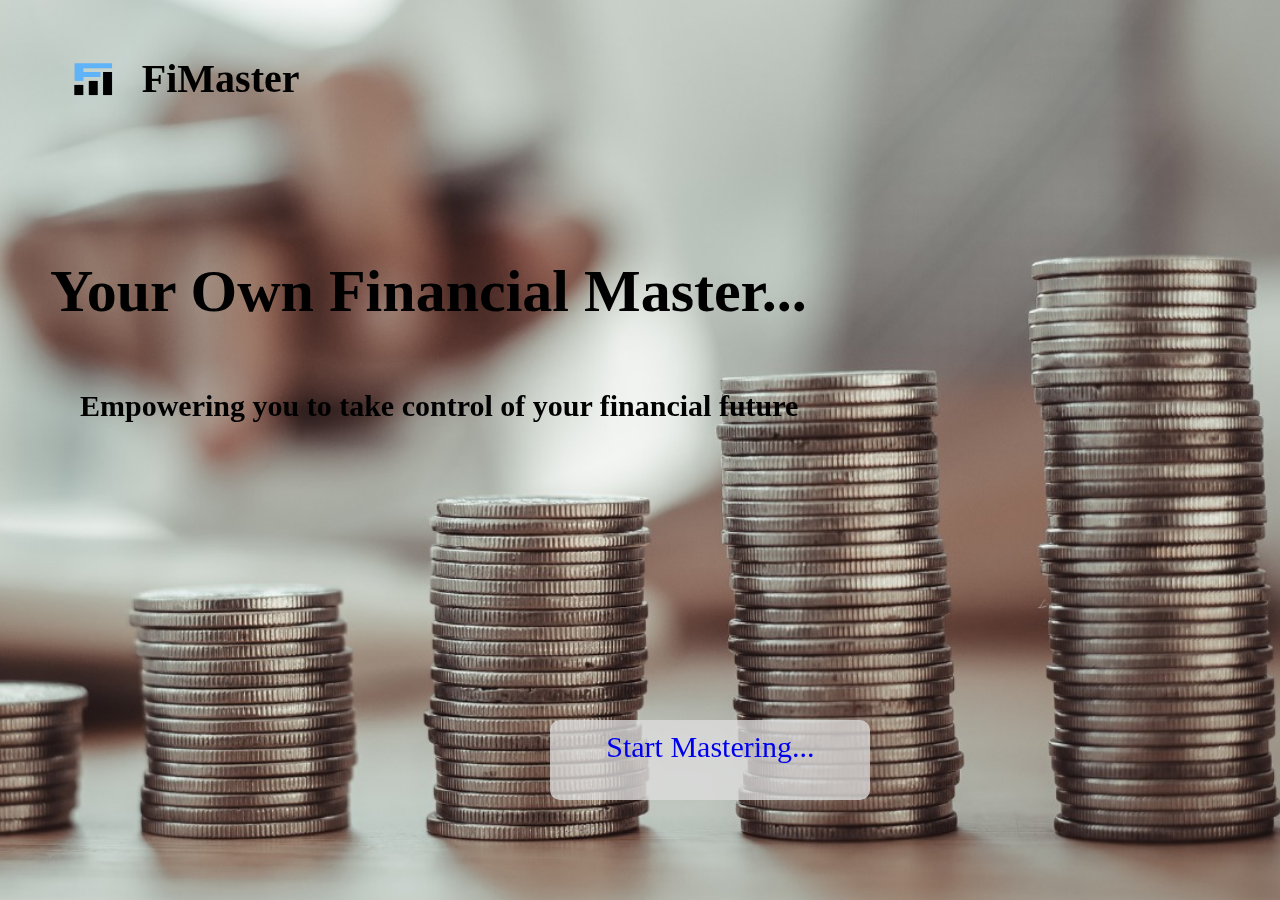
<file: homepage.html>
<!DOCTYPE html>
<html lang="en">
<head>
    <meta charset="UTF-8">
    <meta name="viewport" content="width=device-width, initial-scale=1.0">
    <title>Home Page</title>
    <link rel="stylesheet" href="style2.css">
</head>
<body>
    <div class="mainContainer">
        <div class="title">
            <div class="logo"></div>
            <div class="maintitle">FiMaster</div>
        </div>
        <div class="content">
            <div class="c1">Your Own Financial Master...</div>
            <div class="c2">Empowering you to take control of your financial future</div>
        </div>
    <a href="ques.html">Start Mastering...</a>
    </div>
    
</body>
</html>
</file>
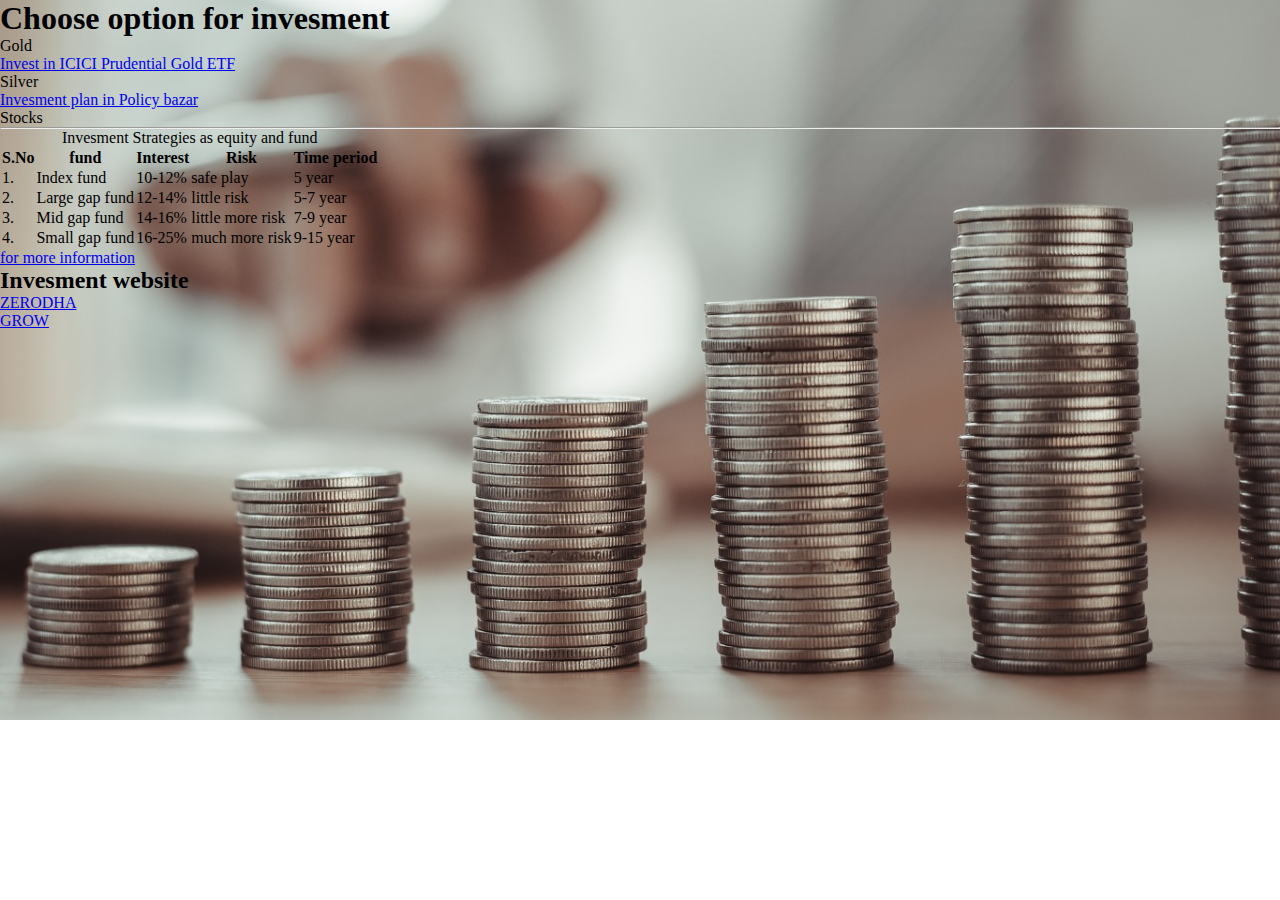
<file: index3.html>
<!DOCTYPE html>
<html lang="en">

<head>
    <link rel="stylesheet" type="text/css" href="style3.css">
    </head>

    <meta charset="UTF-8">
    <meta name="viewport" content="width=device-width, initial-scale=1.0">
    <title>Document</title>




<body background="image.jpeg">
    
    <header>
        <nav>
            <h1>
                Choose option for invesment
            </h1>
            <ul type="disc">
                <li>Gold</li>
                <section><a
                        href="https://www.googleadservices.com/pagead/aclk?sa=L&ai=DChcSEwj6uMr5pvaBAxWBLYMDHUciAQIYABABGgJzZg&gclid=CjwKCAjw-KipBhBtEiwAWjgwrB43hHCfto0Qwbn0LJeSNgrRjEL7c571DxymrAe3I4k2EG0r1EGuKhoCxDAQAvD_BwE&ohost=www.google.com&cid=CAESVeD2ws738XKbtzF2hPEL0mKTmTbosQhECQMRhXNCLkI_LjqW1e39kcfAh4xaoMrSat03-EjDGM_Y5DaHN-akAw8HEuFgkO1D9DK_c3NwB0ckDxN1RAY&sig=AOD64_1Xpt5eu-U48gTIrNPLeK9utj0ssw&q&adurl&ved=2ahUKEwiSqcX5pvaBAxX-SWwGHbMxBbIQ0Qx6BAgKEAE"
                        alt="i">Invest in ICICI Prudential Gold ETF </a>

                </section>
                <li>Silver</li>
                <section>
                    <a
                        href="https://www.googleadservices.com/pagead/aclk?sa=L&ai=DChcSEwjiudbjqvaBAxXLo2YCHZ6aCfsYABAAGgJzbQ&gclid=CjwKCAjw-KipBhBtEiwAWjgwrBrdft6swDweWIbkx-LljvexP9JdKszrwNDyBNMACcol-yHePd6TLBoC_eEQAvD_BwE&ohost=www.google.com&cid=CAESVeD2zOTy7mRYvZSiz7cx6iWgx3LQ7nxsd7QOzvBGhP_d32-mz6I4iB385Ds45QydZxAX0tjKCKQ2jpJ9y7cpHFc9ZFMZU80bGbI7xIr0Trj7SJCdCeY&sig=AOD64_2lCsGCx-4FIJrHzSdwsQhFRqAnJg&q&adurl&ved=2ahUKEwiEktHjqvaBAxUYcGwGHTtnBnIQ0Qx6BAgJEAE">Invesment
                        plan in Policy bazar</a>

                </section>

                <li>Stocks</li>
                <div>
                    <table>
                        <caption>Invesment Strategies as equity and fund </caption>
                        <thead>
                            <tr>
                                <th>S.No</th>

                                <th>fund</th>

                                <th>Interest</th>

                                <th>Risk</th>


                                <th>Time period</th>

                            </tr>

                            <tr>
                                <td>1.</td>
                                <td>Index fund </td>


                                <td>10-12%</td>



                                <td>safe play</td>



                                <td>5 year</td>
                                <hr>

                            </tr>
                            <tr>
                                <td>
                                    2.
                                </td>
                                <td>Large gap fund</td>
                                <td> 12-14%</td>
                                <td>little risk</td>
                                <td>5-7 year</td>

                            </tr>
                            <tr>
                                <td>3.</td>
                                <td>Mid gap fund</td>
                                <td>14-16%</td>
                                <td>little more risk</td>
                                <td>7-9 year</td>
                            </tr>
                            <tr>
                                <td>4.
                                </td>
                                <td>Small gap fund</td>
                                <td>16-25%</td>
                                <td>much more risk</td>
                                <td>9-15 year</td>

                            </tr>


                        </thead>
                    </table>
                </div>



            </ul>
        </nav>
    </header>
    <main>
        <section>

            <a href="https://zerodha.com/varsity/">for more information</a>
            <h2>Invesment website</h2>
            <a href="https://zerodha.com/">ZERODHA</a><br>
            <a href="https://groww.in/">GROW</a>
            





            <section>

            </section>

        </section>
    </main>
    <script>
        window.addEventListener('mouseover', initLandbot, { once: true });
        window.addEventListener('touchstart', initLandbot, { once: true });
        var myLandbot;
        function initLandbot() {
          if (!myLandbot) {
            var s = document.createElement('script');s.type = 'text/javascript';s.async = true;
            s.addEventListener('load', function() {
              var myLandbot = new Landbot.Livechat({
                configUrl: 'https://storage.googleapis.com/landbot.online/v3/H-1748760-PNWSE7FIBCNVX5W3/index.json',
              });
            });
            s.src = 'https://cdn.landbot.io/landbot-3/landbot-3.0.0.js';
            var x = document.getElementsByTagName('script')[0];
            x.parentNode.insertBefore(s, x);
          }
        }
        </script>
    
</body>
</head>

</html>
</file>
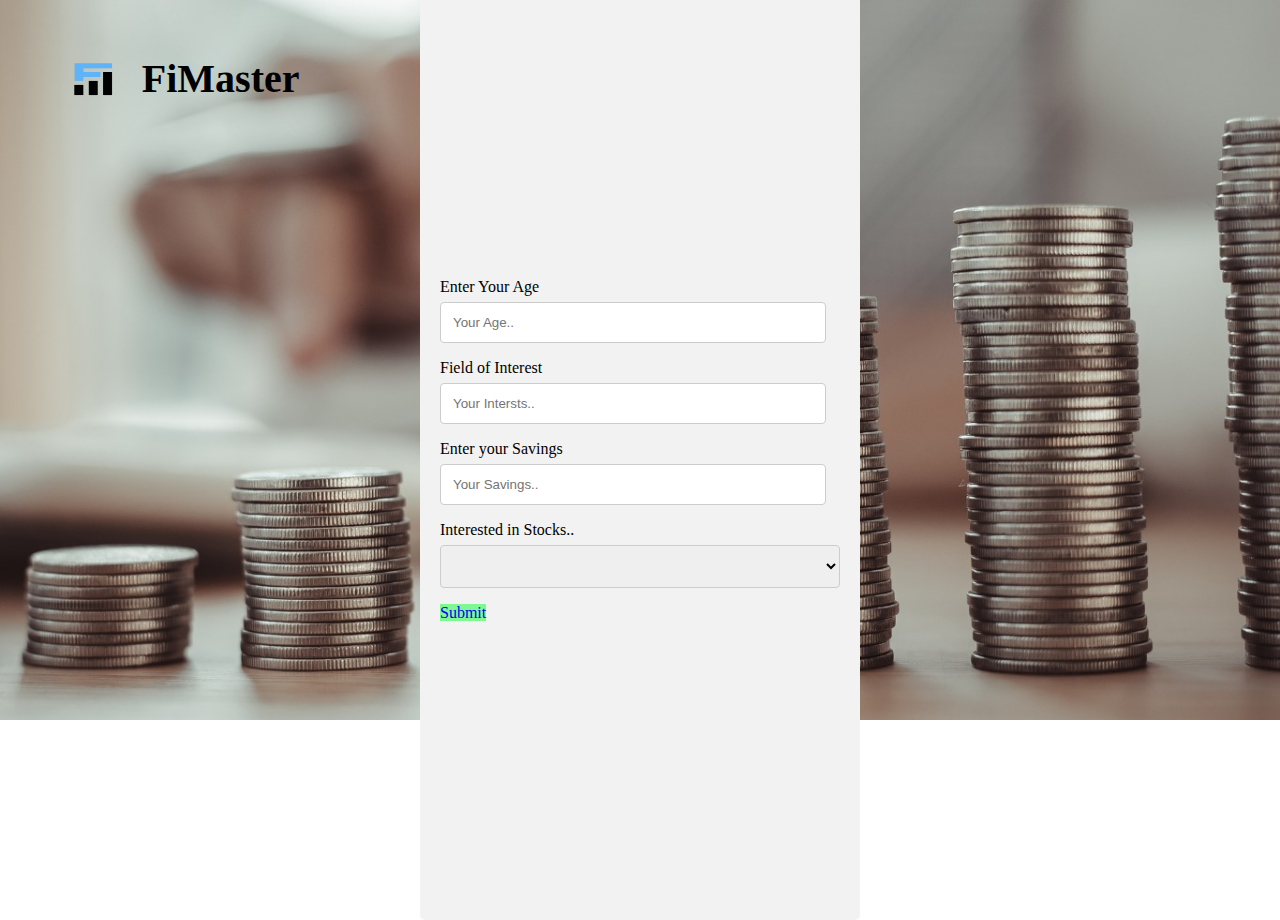
<file: ques.html>
<!DOCTYPE html>
<html lang="en">
<head>
    <meta charset="UTF-8">
    <meta name="viewport" content="width=device-width, initial-scale=1.0">
    <title>Document</title>
    <link rel="stylesheet" href="ques.css">
</head>
<body>
  <div class="title">
    <div class="logo"></div>
    <div class="maintitle">FiMaster</div>
  </div>
    <div class="container">
        <form action="action_page.php">
      
          <label for="fname">Enter Your Age</label>
          <input type="text" id="info" name="age" placeholder="Your Age..">
      
          <label for="name">Field of Interest</label>
          <input type="text" id="info" name="interst" placeholder="Your Intersts..">

          <label for="lname">Enter your Savings</label>
          <input type="text" id="info" name="interst" placeholder="Your Savings..">
      
          <label for="country">Interested in Stocks..</label>
          <select id="interest" name="interest">
            <option value="blank"></option>
            <option value="yes">Yes</option>
            <option value="no">No</option>
          </select>
          <!-- <a href="homepage.html"><input type="submit" value="Submit"></a> -->
          <a href="index3.html" class="button" target="_blank"> Submit</a>
      
        </form>
      </div>
</body>
</html>
</file>
<file: style2.css>
*{
    box-sizing:"border-box";
}
.mainContainer{
    background-image: url("image.jpeg");
    background-repeat: no-repeat;
    background-size: cover;
    background-position: center;
    position: fixed;
    top: 0;
    left: 0;
     /* border-color: 2px solid black;  */
     height: 100%;
    width:100%;
    z-index: -1;
} 
 .title{
    display:flex;
    flex-direction: row;
    /* border:2px solid black; */
    width:30%;
    margin:50px;
 }

.logo{
    margin:5px;
    background-image: url("logooooooooo.png");
    background-repeat: no-repeat;
    background-size: 50px 40px;
    background-position: center; 
    /* border:2px solid blue;  */
    font-size:40px;
    width:20%;
    z-index: -1;
} 
.maintitle{
    margin:5px;
     /* border:2px solid blue;  */
    font-weight: bolder;
    font-size: 40px;
}
.content{
    margin-top:150px;
    margin-left: 50px;
    margin-right: 50px;
    width:60%;
    height:40%;
    /* border:2px solid black; */
    font-size: larger;
    font-weight: bolder;
    display:flex;
    flex-direction: column;
}
.c1{
    padding-bottom:33px;
    margin: 0px;
    width:100%;
    font-size: 60px;
    /* text-align:center; */
}
.c2{
    padding:30px;
    width:100%;
    font-size: 30px;
    text-align: left;
} 
/* a{
    margin:20px;
    margin-left:700px;
    width: 150px;
    text-align: center;
    height: 60px;
    cursor:pointer;
    font-size: 18px;
    border: 2px solid #007bff;
    border-radius: 10px; */

/* } */

 a{
    background-color: rgba(220, 220, 220, 0.786);
    text-decoration: none;
    border-radius: 50px;
    position: absolute;
    top: 80%;
    left: 43%;
    width: 300px;
    height: 60px;
    cursor: pointer;
    font-size: 30px;
    text-align: center;
    padding: 10px;
    border-radius: 10px;
 }
</file>
<file: style3.css>
*{
    margin: 0;
    padding: 0;
}
html,body{
    background-repeat: no-repeat;
    background-size: cover;
}
.background-example {
    /* Set the background image using the URL of the image file */
    background-image:url("image.jpeg");
  
    /* You can specify other background properties as well */
    background-size: cover; /* Adjust the size of the background image */
    background-repeat: no-repeat; /* Prevent image from repeating */
    background-position: center center; /* Center the image */
  
    /* Define a height and width for the element to make the background visible */
    width: 300px;
    height: 200px;
  }
</file>
<file: ques.css>
*{
  margin: 0;
  padding: 0;
  
}
body{
background-image: url("image.jpeg");
background-repeat: no-repeat;
background-size: cover;
  
}
.container{
height: 650px;
width: 400px;
display: flex;
justify-content: center;
align-items: center;
min-height: 100vh; 
  position: absolute;
  top: 50%;
  left: 50%;
  transform: translate(-50%, -50%);
}

input[type=text], select, textarea {
width: 100%; /* Full width */
 padding: 12px; /* Some padding */ 
border: 1px solid #ccc; /* Gray border */
border-radius: 4px; 
/* box-sizing: border-box; Make sure that padding and width stays in place */
margin-top: 6px; /* Add a top margin */
margin-bottom: 16px; /* Bottom margin */
resize: vertical /* Allow the user to vertically resize the textarea (not horizontally) */
}
#info{
width: 90%;
}
/* Style the submit button with a specific background color etc */
input[type=submit] {
background-color: #04AA6D;
color: white;
padding: 12px 20px;
border: none;
border-radius: 4px;
cursor: pointer;
} 

/* When moving the mouse over the submit button, add a darker green color */
input[type=submit]:hover {
background-color: #45a049;
}

/* Add a background color and some padding around the form */
.container {
border-radius: 5px;
background-color: #f2f2f2;
padding: 20px;
} 
a{
background-color: rgb(126, 249, 145);
height: 90px;
width: 50px;
text-decoration: none;
}
.title{
  display:flex;
  flex-direction: row;
  /* border:2px solid black; */
  width:30%;
  margin:50px;
}

.logo{
  margin:5px;
  background-image: url("logooooooooo.png");
  background-repeat: no-repeat;
  background-size: 50px 40px;
  background-position: center; 
  /* border:2px solid blue;  */
  font-size:40px;
  width:20%;
  z-index: -1;
} 
.maintitle{
  margin:5px;
   /* border:2px solid blue;  */
  font-weight: bolder;
  font-size: 40px;
}
</file>
